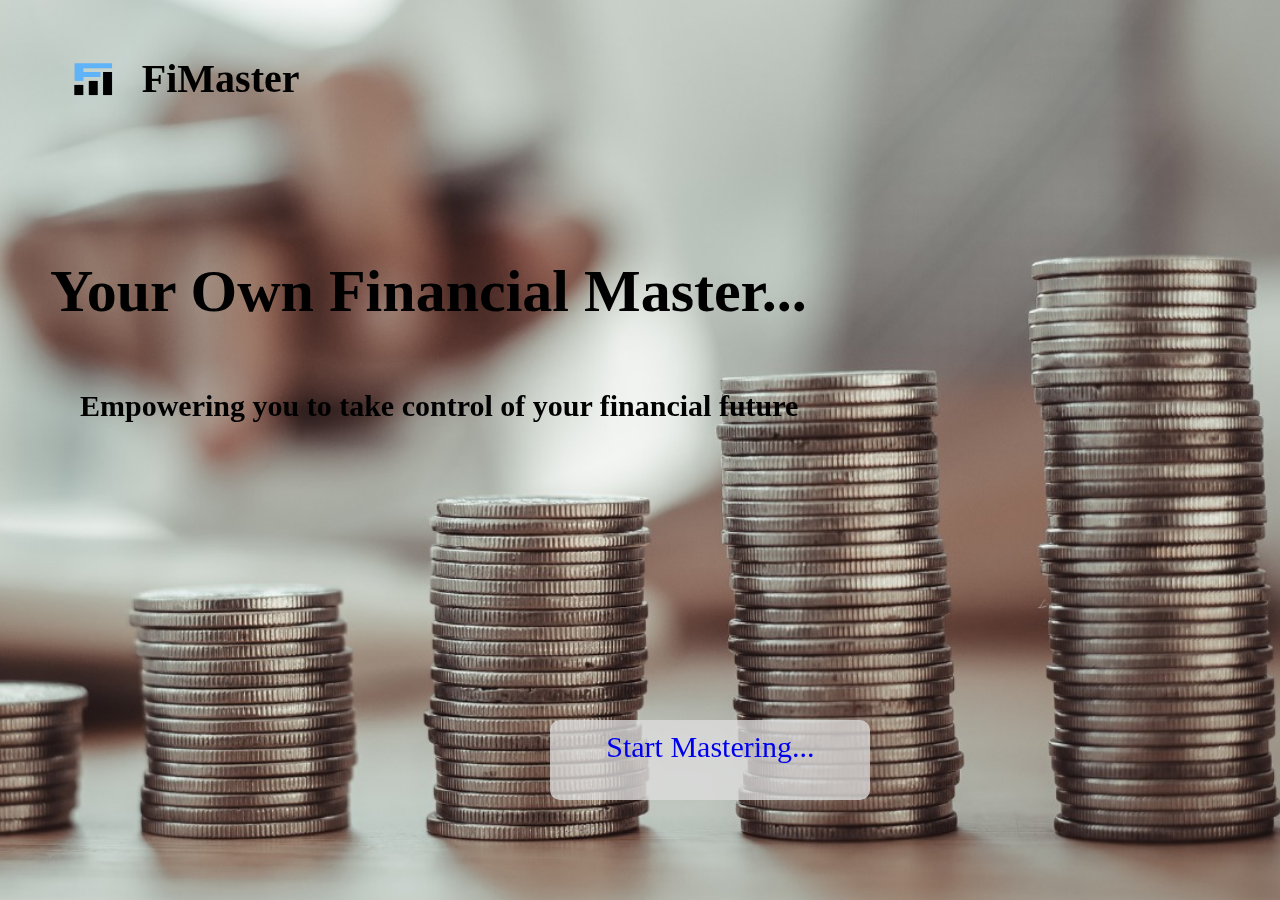
<file: homepage.html>
<!DOCTYPE html>
<html lang="en">
<head>
    <meta charset="UTF-8">
    <meta name="viewport" content="width=device-width, initial-scale=1.0">
    <title>Home Page</title>
    <link rel="stylesheet" href="style2.css">
</head>
<body>
    <div class="mainContainer">
        <div class="title">
            <div class="logo"></div>
            <div class="maintitle">FiMaster</div>
        </div>
        <div class="content">
            <div class="c1">Your Own Financial Master...</div>
            <div class="c2">Empowering you to take control of your financial future</div>
        </div>
    <a href="ques.html">Start Mastering...</a>
    </div>
    
</body>
</html>
</file>
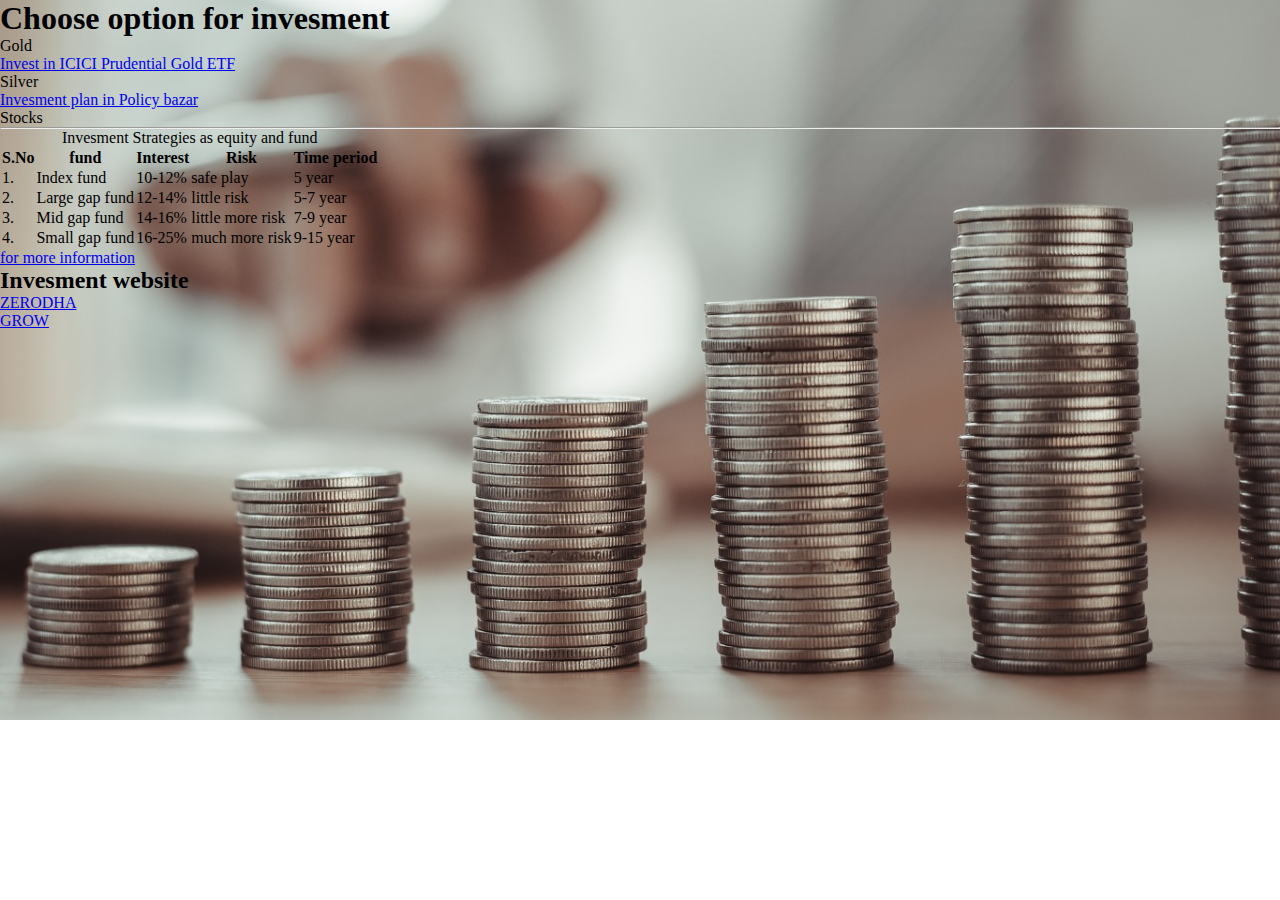
<file: index3.html>
<!DOCTYPE html>
<html lang="en">

<head>
    <link rel="stylesheet" type="text/css" href="style3.css">
    </head>

    <meta charset="UTF-8">
    <meta name="viewport" content="width=device-width, initial-scale=1.0">
    <title>Document</title>




<body background="image.jpeg">
    
    <header>
        <nav>
            <h1>
                Choose option for invesment
            </h1>
            <ul type="disc">
                <li>Gold</li>
                <section><a
                        href="https://www.googleadservices.com/pagead/aclk?sa=L&ai=DChcSEwj6uMr5pvaBAxWBLYMDHUciAQIYABABGgJzZg&gclid=CjwKCAjw-KipBhBtEiwAWjgwrB43hHCfto0Qwbn0LJeSNgrRjEL7c571DxymrAe3I4k2EG0r1EGuKhoCxDAQAvD_BwE&ohost=www.google.com&cid=CAESVeD2ws738XKbtzF2hPEL0mKTmTbosQhECQMRhXNCLkI_LjqW1e39kcfAh4xaoMrSat03-EjDGM_Y5DaHN-akAw8HEuFgkO1D9DK_c3NwB0ckDxN1RAY&sig=AOD64_1Xpt5eu-U48gTIrNPLeK9utj0ssw&q&adurl&ved=2ahUKEwiSqcX5pvaBAxX-SWwGHbMxBbIQ0Qx6BAgKEAE"
                        alt="i">Invest in ICICI Prudential Gold ETF </a>

                </section>
                <li>Silver</li>
                <section>
                    <a
                        href="https://www.googleadservices.com/pagead/aclk?sa=L&ai=DChcSEwjiudbjqvaBAxXLo2YCHZ6aCfsYABAAGgJzbQ&gclid=CjwKCAjw-KipBhBtEiwAWjgwrBrdft6swDweWIbkx-LljvexP9JdKszrwNDyBNMACcol-yHePd6TLBoC_eEQAvD_BwE&ohost=www.google.com&cid=CAESVeD2zOTy7mRYvZSiz7cx6iWgx3LQ7nxsd7QOzvBGhP_d32-mz6I4iB385Ds45QydZxAX0tjKCKQ2jpJ9y7cpHFc9ZFMZU80bGbI7xIr0Trj7SJCdCeY&sig=AOD64_2lCsGCx-4FIJrHzSdwsQhFRqAnJg&q&adurl&ved=2ahUKEwiEktHjqvaBAxUYcGwGHTtnBnIQ0Qx6BAgJEAE">Invesment
                        plan in Policy bazar</a>

                </section>

                <li>Stocks</li>
                <div>
                    <table>
                        <caption>Invesment Strategies as equity and fund </caption>
                        <thead>
                            <tr>
                                <th>S.No</th>

                                <th>fund</th>

                                <th>Interest</th>

                                <th>Risk</th>


                                <th>Time period</th>

                            </tr>

                            <tr>
                                <td>1.</td>
                                <td>Index fund </td>


                                <td>10-12%</td>



                                <td>safe play</td>



                                <td>5 year</td>
                                <hr>

                            </tr>
                            <tr>
                                <td>
                                    2.
                                </td>
                                <td>Large gap fund</td>
                                <td> 12-14%</td>
                                <td>little risk</td>
                                <td>5-7 year</td>

                            </tr>
                            <tr>
                                <td>3.</td>
                                <td>Mid gap fund</td>
                                <td>14-16%</td>
                                <td>little more risk</td>
                                <td>7-9 year</td>
                            </tr>
                            <tr>
                                <td>4.
                                </td>
                                <td>Small gap fund</td>
                                <td>16-25%</td>
                                <td>much more risk</td>
                                <td>9-15 year</td>

                            </tr>


                        </thead>
                    </table>
                </div>



            </ul>
        </nav>
    </header>
    <main>
        <section>

            <a href="https://zerodha.com/varsity/">for more information</a>
            <h2>Invesment website</h2>
            <a href="https://zerodha.com/">ZERODHA</a><br>
            <a href="https://groww.in/">GROW</a>
            





            <section>

            </section>

        </section>
    </main>
    <script>
        window.addEventListener('mouseover', initLandbot, { once: true });
        window.addEventListener('touchstart', initLandbot, { once: true });
        var myLandbot;
        function initLandbot() {
          if (!myLandbot) {
            var s = document.createElement('script');s.type = 'text/javascript';s.async = true;
            s.addEventListener('load', function() {
              var myLandbot = new Landbot.Livechat({
                configUrl: 'https://storage.googleapis.com/landbot.online/v3/H-1748760-PNWSE7FIBCNVX5W3/index.json',
              });
            });
            s.src = 'https://cdn.landbot.io/landbot-3/landbot-3.0.0.js';
            var x = document.getElementsByTagName('script')[0];
            x.parentNode.insertBefore(s, x);
          }
        }
        </script>
    
</body>
</head>

</html>
</file>
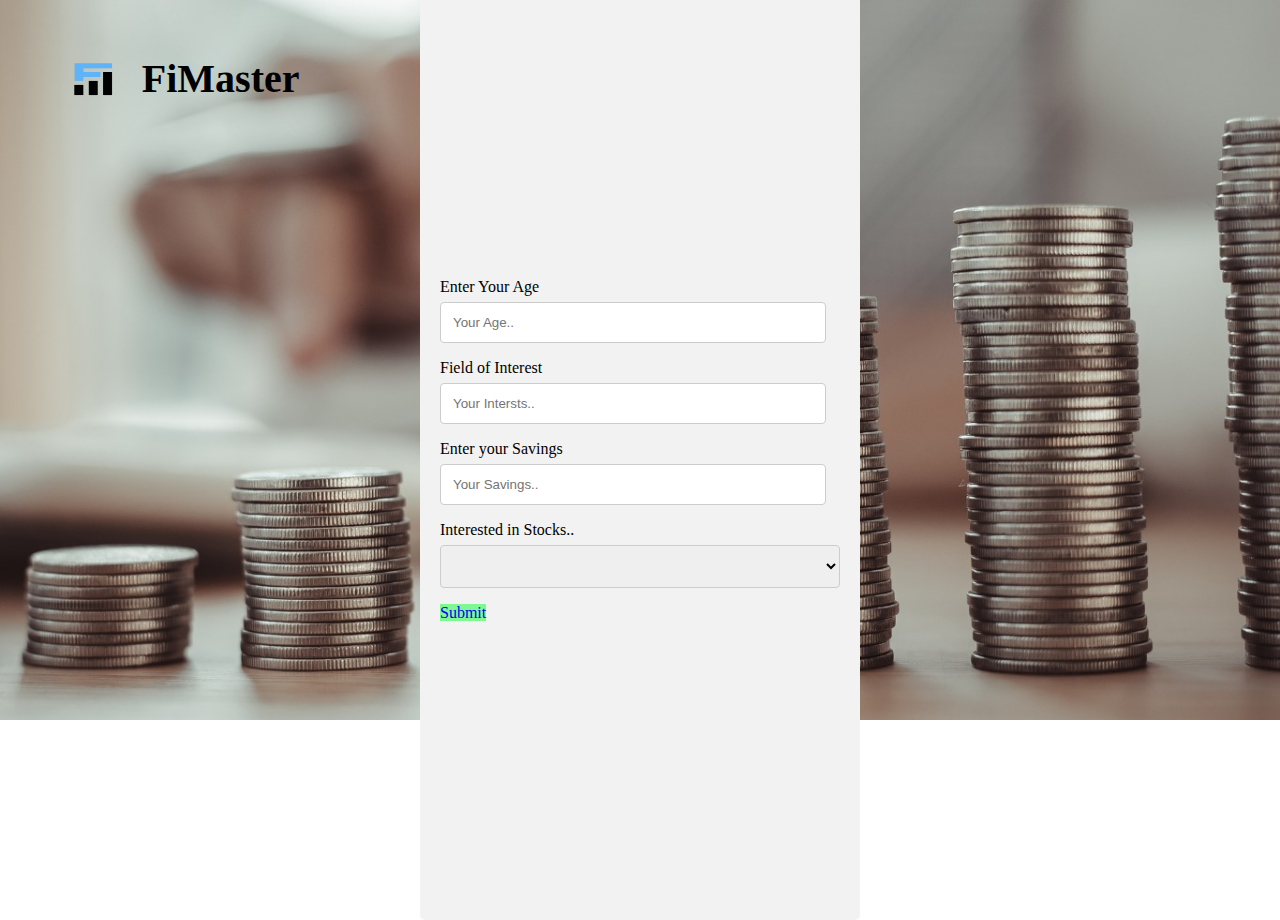
<file: ques.html>
<!DOCTYPE html>
<html lang="en">
<head>
    <meta charset="UTF-8">
    <meta name="viewport" content="width=device-width, initial-scale=1.0">
    <title>Document</title>
    <link rel="stylesheet" href="ques.css">
</head>
<body>
  <div class="title">
    <div class="logo"></div>
    <div class="maintitle">FiMaster</div>
  </div>
    <div class="container">
        <form action="action_page.php">
      
          <label for="fname">Enter Your Age</label>
          <input type="text" id="info" name="age" placeholder="Your Age..">
      
          <label for="name">Field of Interest</label>
          <input type="text" id="info" name="interst" placeholder="Your Intersts..">

          <label for="lname">Enter your Savings</label>
          <input type="text" id="info" name="interst" placeholder="Your Savings..">
      
          <label for="country">Interested in Stocks..</label>
          <select id="interest" name="interest">
            <option value="blank"></option>
            <option value="yes">Yes</option>
            <option value="no">No</option>
          </select>
          <!-- <a href="homepage.html"><input type="submit" value="Submit"></a> -->
          <a href="index3.html" class="button" target="_blank"> Submit</a>
      
        </form>
      </div>
</body>
</html>
</file>
<file: style2.css>
*{
    box-sizing:"border-box";
}
.mainContainer{
    background-image: url("image.jpeg");
    background-repeat: no-repeat;
    background-size: cover;
    background-position: center;
    position: fixed;
    top: 0;
    left: 0;
     /* border-color: 2px solid black;  */
     height: 100%;
    width:100%;
    z-index: -1;
} 
 .title{
    display:flex;
    flex-direction: row;
    /* border:2px solid black; */
    width:30%;
    margin:50px;
 }

.logo{
    margin:5px;
    background-image: url("logooooooooo.png");
    background-repeat: no-repeat;
    background-size: 50px 40px;
    background-position: center; 
    /* border:2px solid blue;  */
    font-size:40px;
    width:20%;
    z-index: -1;
} 
.maintitle{
    margin:5px;
     /* border:2px solid blue;  */
    font-weight: bolder;
    font-size: 40px;
}
.content{
    margin-top:150px;
    margin-left: 50px;
    margin-right: 50px;
    width:60%;
    height:40%;
    /* border:2px solid black; */
    font-size: larger;
    font-weight: bolder;
    display:flex;
    flex-direction: column;
}
.c1{
    padding-bottom:33px;
    margin: 0px;
    width:100%;
    font-size: 60px;
    /* text-align:center; */
}
.c2{
    padding:30px;
    width:100%;
    font-size: 30px;
    text-align: left;
} 
/* a{
    margin:20px;
    margin-left:700px;
    width: 150px;
    text-align: center;
    height: 60px;
    cursor:pointer;
    font-size: 18px;
    border: 2px solid #007bff;
    border-radius: 10px; */

/* } */

 a{
    background-color: rgba(220, 220, 220, 0.786);
    text-decoration: none;
    border-radius: 50px;
    position: absolute;
    top: 80%;
    left: 43%;
    width: 300px;
    height: 60px;
    cursor: pointer;
    font-size: 30px;
    text-align: center;
    padding: 10px;
    border-radius: 10px;
 }
</file>
<file: style3.css>
*{
    margin: 0;
    padding: 0;
}
html,body{
    background-repeat: no-repeat;
    background-size: cover;
}
.background-example {
    /* Set the background image using the URL of the image file */
    background-image:url("image.jpeg");
  
    /* You can specify other background properties as well */
    background-size: cover; /* Adjust the size of the background image */
    background-repeat: no-repeat; /* Prevent image from repeating */
    background-position: center center; /* Center the image */
  
    /* Define a height and width for the element to make the background visible */
    width: 300px;
    height: 200px;
  }
</file>
<file: ques.css>
*{
  margin: 0;
  padding: 0;
  
}
body{
background-image: url("image.jpeg");
background-repeat: no-repeat;
background-size: cover;
  
}
.container{
height: 650px;
width: 400px;
display: flex;
justify-content: center;
align-items: center;
min-height: 100vh; 
  position: absolute;
  top: 50%;
  left: 50%;
  transform: translate(-50%, -50%);
}

input[type=text], select, textarea {
width: 100%; /* Full width */
 padding: 12px; /* Some padding */ 
border: 1px solid #ccc; /* Gray border */
border-radius: 4px; 
/* box-sizing: border-box; Make sure that padding and width stays in place */
margin-top: 6px; /* Add a top margin */
margin-bottom: 16px; /* Bottom margin */
resize: vertical /* Allow the user to vertically resize the textarea (not horizontally) */
}
#info{
width: 90%;
}
/* Style the submit button with a specific background color etc */
input[type=submit] {
background-color: #04AA6D;
color: white;
padding: 12px 20px;
border: none;
border-radius: 4px;
cursor: pointer;
} 

/* When moving the mouse over the submit button, add a darker green color */
input[type=submit]:hover {
background-color: #45a049;
}

/* Add a background color and some padding around the form */
.container {
border-radius: 5px;
background-color: #f2f2f2;
padding: 20px;
} 
a{
background-color: rgb(126, 249, 145);
height: 90px;
width: 50px;
text-decoration: none;
}
.title{
  display:flex;
  flex-direction: row;
  /* border:2px solid black; */
  width:30%;
  margin:50px;
}

.logo{
  margin:5px;
  background-image: url("logooooooooo.png");
  background-repeat: no-repeat;
  background-size: 50px 40px;
  background-position: center; 
  /* border:2px solid blue;  */
  font-size:40px;
  width:20%;
  z-index: -1;
} 
.maintitle{
  margin:5px;
   /* border:2px solid blue;  */
  font-weight: bolder;
  font-size: 40px;
}
</file>
